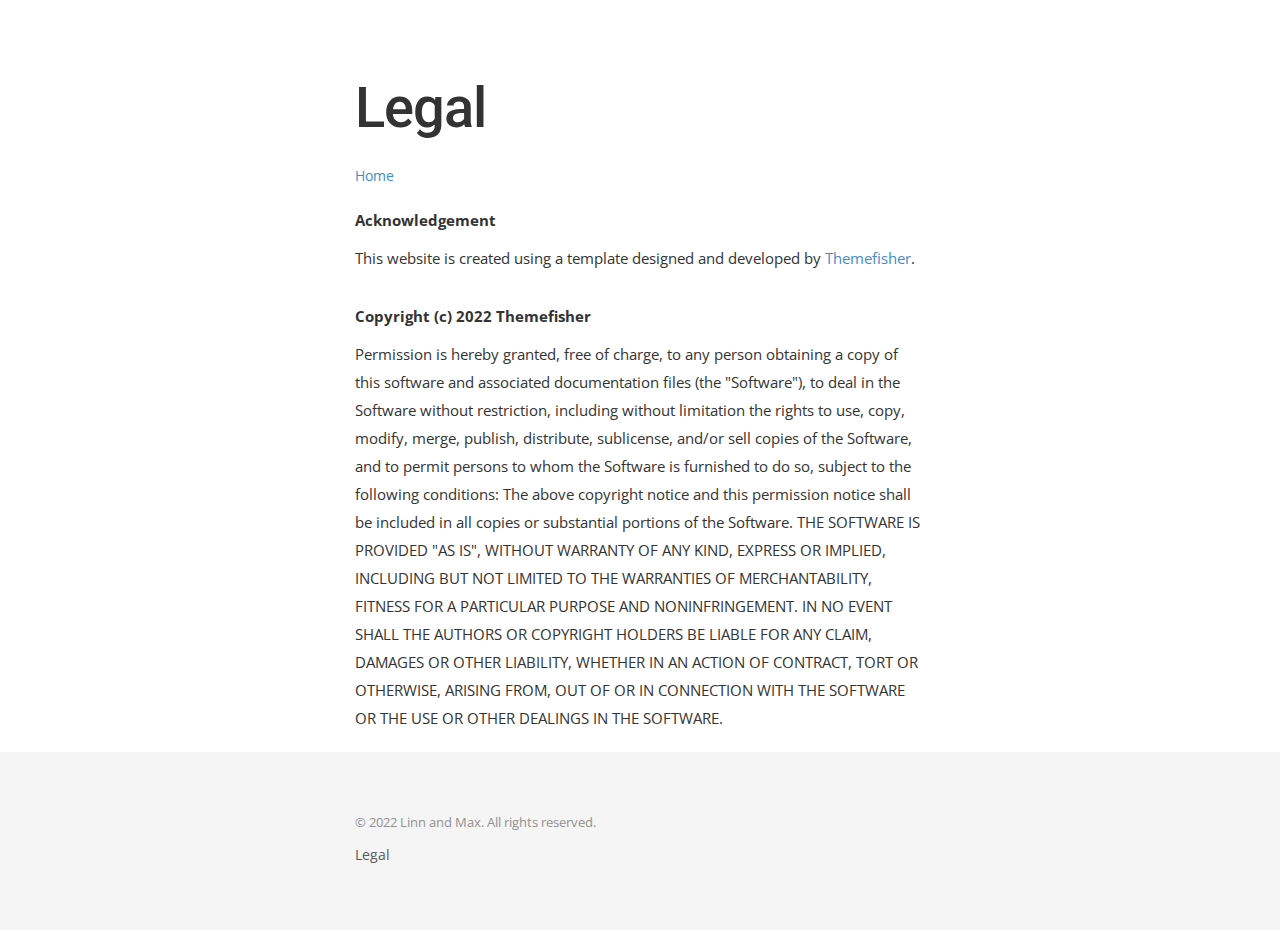
<file: legal.html>
<!DOCTYPE html>
<html class="no-js">

<head>
  <meta charset="utf-8">
  <meta http-equiv="X-UA-Compatible" content="IE=edge">
  <title>Legal</title>
  <meta name="description" content="">
  <meta name="viewport" content="width=device-width, initial-scale=1">

  <link rel="stylesheet" href="./css/owl.carousel.css" />
  <link rel="stylesheet" href="./css/bootstrap.min.css" />
  <link rel="stylesheet" href="./css/font-awesome.min.css" />
  <link rel="stylesheet" href="./css/airspace.css" />
  <link rel="stylesheet" href="./css/style.css" />
  <link rel="stylesheet" href="./css/ionicons.min.css" />
  <link rel="stylesheet" href="./css/animate.css" />
  <link rel="stylesheet" href="./css/responsive.css" />
  <link rel="stylesheet" href="./css/syntax.css" />

  <!--
/*
 * Airspace
 * Ported to Jekyll by Andrew Lee
 * https://github.com/ndrewtl/airspace-jekyll
 * Designed and Developed by ThemeFisher
 * https://themefisher.com/
 *
 */
-->
</head>

<body>
  <header>
  </header>

  <style type="text/css" media="screen">
    .container {
      margin: 10px auto;
      max-width: 600px;
      text-align: left;
    }

    h1 {
      margin: 30px 0;
      font-size: 4em;
      line-height: 1;
      letter-spacing: -1px;
    }
  </style>

  <div class="container">
    <h1>Legal</h1>
    <a href="/">Home</a>
    <br><br>
    <p><strong>Acknowledgement</strong></p>
    <p>This website is created using a template designed and developed by <a
        href="https://themefisher.com/">Themefisher</a>.</p>
    <br>
    <p><strong>Copyright (c) 2022 Themefisher</strong></p>
    <p>Permission is hereby granted, free of charge, to any person obtaining a copy of this software and associated
      documentation files (the "Software"), to deal in the Software without restriction, including without limitation
      the rights to use, copy, modify, merge, publish, distribute, sublicense, and/or sell copies of the Software, and
      to permit persons to whom the Software is furnished to do so, subject to the following conditions: The above
      copyright notice and this permission notice shall be included in all copies or substantial portions of the
      Software. THE SOFTWARE IS PROVIDED "AS IS", WITHOUT WARRANTY OF ANY KIND, EXPRESS OR IMPLIED, INCLUDING BUT NOT
      LIMITED TO THE WARRANTIES OF MERCHANTABILITY, FITNESS FOR A PARTICULAR PURPOSE AND NONINFRINGEMENT. IN NO EVENT
      SHALL THE AUTHORS OR COPYRIGHT HOLDERS BE LIABLE FOR ANY CLAIM, DAMAGES OR OTHER LIABILITY, WHETHER IN AN ACTION
      OF CONTRACT, TORT OR OTHERWISE, ARISING FROM, OUT OF OR IN CONNECTION WITH THE SOFTWARE OR THE USE OR OTHER
      DEALINGS IN THE SOFTWARE. </p>
  </div>

  <footer>
    <div class="container">
      <div class="row">
        <div class="col-md-12">
          <p>&copy; 2022 Linn and Max. All rights reserved.</p>
          <a href="legal.html">Legal</a>
        </div>
      </div>
    </div>
  </footer>
</body>

</html>
</file>
<file: css/airspace.css>
/*
 * This is the main css file that ships with the airspace theme.
 * In airspace, it is called style.css
 * However, style.css now holds additional styles for this jekyll port. (Not written by ThemeFisher)
 * The original style.css is now called airspace.css
 * 
 */

@import url(//fonts.googleapis.com/css?family=Open+Sans:400,300,600);
@import url(//fonts.googleapis.com/css?family=Roboto:400,100,300,500,700);
@import url(//fonts.googleapis.com/css?family=Volkhov:400italic);
/* var text-decoration */
/*--
	Common Css
--*/
body {
  font-family: 'Open Sans', sans-serif;
  -webkit-font-smoothing: antialiased;
}
h1,
h2,
h3,
h4,
h5,
h6 {
  font-family: 'Roboto', sans-serif;
}
h2 {
  font-size: 30px;
  font-weight: 400;
}
h3 {
  font-size: 28px;
  font-weight: 300;
}
p {
  font-size: 15px;
  line-height: 28px;
}
ul {
  padding: 0;
  margin: 0;
  list-style: none;
}
a,
a:active,
a:focus,
a:active {
  text-decoration: none !important;
}
.section-title {
  margin-bottom: 70px;
}
.section-title h2 {
  text-transform: uppercase;
  font-size: 28px;
  font-weight: 600;
}
.section-title p {
  font-family: 'Volkhov', serif;
  font-style: italic;
  color: rgb(0, 0, 0);
}
/*--
	Header Start
--*/
header {
  background: #fff;
  padding: 20px 0;
}
header .navbar {
  margin-bottom: 0px;
  border: 0px;
}
header .navbar-brand {
  padding-top: 5px;
}
header .navbar-default {
  background: none;
  border: 0px;
}
header .navbar-default .navbar-nav {
  padding-top: 10px;
}
header .navbar-default .navbar-nav li a {
  color: #333333;
  padding: 10px 26px;
  font-size: 15px;
}
font header .navbar-default .navbar-nav li a:hover {
  color: #000;
}
/*---------------------------------------------
					Index Start
-----------------------------------------------*/
/*--
	Slider Start
--*/
#slider {
  background: url("../img/lm_wide.jpg") no-repeat center;
  background-size: cover;
  background-attachment: local;
  /* background-position: 10% 0%; */
  background-position: center; 
  padding: 200px 0 280px 0;
  position: relative;
}
#slider:before {
  content: "";
  position: absolute;
  left: 0;
  top: 0;
  bottom: 0;
  right: 0;
  width: 100%;
  height: 100%;
  background: linear-gradient(to left, #8b86a3, #322e40);
  opacity: 0.8;
}
#slider .block {
  color: #E3E3E4;
}
#slider .block h1 {
  font-family: 'Roboto', sans-serif;
  font-weight: 100;
  font-size: 45px;
  line-height: 60px;
  letter-spacing: 10px;
  padding-bottom: 45px;
}
#slider .block p {
  font-size: 23px;
  line-height: 40px;
  font-family: 'Roboto', sans-serif;
  font-weight: 300;
  letter-spacing: 3px;
}
/*--
	wrapper Start
--*/
#intro {
  /* padding: 100px 0; */
}
#intro .block h2 {
  padding-top: 35px;
  line-height: 27px;
  margin: 0;
}
#intro .block p {
  color: #000000;
  padding-top: 20px;
}
#intro .block img {
  /* padding-left: 40px; */
  width: 100%;
}
#intro .section-title {
  margin-bottom: 0px;
}
#intro .section-title p {
  padding-top: 20px;
}
/*--
	service Start
--*/
#service {
  text-align: center;
  padding: 90px 0;
}
#service .service-item {
  padding-bottom: 30px;
}
#service .service-item i {
  font-size: 60px;
  color: #4A4656;
}
#service .service-item h4 {
  padding-top: 20px;
  margin: 0;
  color: #666;
}
#service .service-item p {
  color: rgb(0, 0, 0);
  padding-top: 10px;
  margin: 0;
  font-size: 14px;
  line-height: 1.8;
}
/*--
	call-to-action Start
--*/
#call-to-action {
  background: url("../img/call-to-action-bg.jpg") no-repeat;
  background-size: cover;
  background-attachment: fixed;
  padding: 70px 0px;
  position: relative;
  text-align: center;
  color: #fff;
}
#call-to-action:before {
  content: "";
  position: absolute;
  left: 0;
  right: 0;
  top: 0;
  bottom: 0;
  width: 100%;
  height: 100%;
  background: #1d192c;
  opacity: 0.8;
}
#call-to-action h2 {
  padding-bottom: 20px;
  line-height: 33px;
  margin: 0;
  font-size: 30px;
}
#call-to-action p {
  font-size: 14px;
  line-height: 1.6;
}
#call-to-action .btn-call-to-action {
  padding: 15px 35px;
  border: none;
  background-color: #fff;
  font-size: 15px;
  color: #333333;
  margin-top: 30px;
}
/*--
	Feature Start
--*/
#feature {
  background: url("../img/featue-bg.jpg");
  background-position: 50% 94px;
  width: 100%;
  display: block;
  position: relative;
  overflow: visible;
  background-attachment: fixed;
  background-repeat: no-repeat;
  background-position: center center;
  background-color: #fff;
  -webkit-background-size: cover;
  -moz-background-size: cover;
  -o-background-size: cover;
  background-size: cover;
  -webkit-box-sizing: border-box;
  -moz-box-sizing: border-box;
  box-sizing: border-box;
  -webkit-backface-visibility: hidden;
  backface-visibility: hidden;
  padding: 100px 0;
}
#feature h2 {
  font-size: 28px;
  font-weight: 600;
  margin-bottom: 30px;
}
#feature p {
  color: #000000;
  margin-bottom: 20px;
}
#feature .btn-view-works {
  background: #655E7A;
  color: #fff;
  padding: 10px 20px;
}
/*--
	content Start
--*/
#testimonial {
  padding: 100px 0;
}
#testimonial .block h2 {
  line-height: 27px;
  color: #5C5C5C;
  padding-top: 110px;
}
#testimonial .block p {
  padding-top: 50px;
  color: #7B7B7B;
}
#testimonial .counter-box li {
  width: 50%;
  float: left;
  text-align: center;
  margin: 30px 0 30px;
}
#testimonial .counter-box li i {
  font-size: 35px;
}
#testimonial .counter-box li h4 {
  font-size: 30px;
  font-weight: bold;
}
#testimonial .counter-box li span {
  color: #555;
}
#testimonial .testimonial-carousel {
  text-align: center;
  width: 75%;
  border: 1px solid #DEDEDE;
  padding: 24px;
  margin: 0 auto;
}
#testimonial .testimonial-carousel img {
  padding-bottom: 38px;
}
#testimonial .testimonial-carousel p {
  line-height: 28px;
  font-weight: 300;
  padding-bottom: 20px;
}
#testimonial .testimonial-carousel .user img {
  padding-bottom: 0px;
  border-radius: 500px;
}
#testimonial .testimonial-carousel .user p {
  padding-bottom: 0;
  font-size: 12px;
  line-height: 20px;
  color: #353241;
}
#testimonial .testimonial-carousel .user p span {
  display: block;
  color: #353241;
  font-weight: 600;
}
#testimonial .testimonial-carousel .owl-carousel .owl-pagination div {
  border: 1px solid #1D1D1D;
  border-radius: 500px;
  display: inline-block;
  height: 10px;
  margin-right: 15px;
  width: 10px;
}
#testimonial .testimonial-carousel .owl-carousel .owl-pagination div.active {
  background: #5C5C5C;
  font-size: 30px;
  display: inline-block;
  border: 0px;
}
/*--
	features Start
--*/
#clients-logo-section {
  padding-top: 30px;
  padding-bottom: 75px;
}
#clients-logo-section .clients-logo-img {
  padding: 0px 50px;
}
/*---------------------------------------------
					Work Start
-----------------------------------------------*/
/*--
	Slider-work Start
--*/
#global-header {
  background: url("../img/slider-bg.jpg") no-repeat;
  background-size: cover;
  padding-top: 150px;
  padding-bottom: 107px;
  position: relative;
  background-attachment: fixed;
}
#global-header:before {
  content: "";
  position: absolute;
  left: 0;
  top: 0;
  bottom: 0;
  right: 0;
  width: 100%;
  height: 100%;
  background: linear-gradient(to left, #928dab, #1f1c2c 70%);
  opacity: 0.8;
}
#global-header .block {
  color: #E3E3E4;
  margin: 0 auto;
  padding-left: 90px;
  text-align: center;
}
#global-header .block h1 {
  font-weight: 100;
  font-size: 45px;
  letter-spacing: 6px;
  padding-bottom: 15px;
  margin-top: 0;
  text-transform: capitalize;
}
#global-header .block p {
  font-size: 16px;
  font-weight: 300;
  letter-spacing: 1px;
  word-spacing: 3px;
}
/*--
	portfolio-work Start
--*/
#portfolio-work {
  overflow: hidden;
  padding: 80px 0;
}
#portfolio-work .block .portfolio-menu {
  padding-bottom: 30px;
  text-align: center;
}
#portfolio-work .block .portfolio-menu ul {
  border: 1px solid #999999;
  display: inline-block;
  margin-bottom: 40px;
}
#portfolio-work .block .portfolio-menu ul li {
  display: inline-block;
  padding: 0px 25px;
  cursor: pointer;
  font-size: 15px;
  line-height: 40px;
  font-weight: 600;
  color: #333333;
  text-transform: capitalize;
  position: relative;
}
#portfolio-work .block .portfolio-menu ul .active {
  color: #655E7A;
  position: relative;
}
#portfolio-work .block .portfolio-menu ul .active:before {
  content: "\f0d7";
  position: absolute;
  font-family: 'FontAwesome';
  bottom: -18px;
  font-size: 30px;
  width: 20px;
  left: 0px;
  right: 0px;
  top: 23px;
  margin: 0 auto;
  color: #fff;
  text-shadow: 0 1px 0px rgba(0, 0, 0, 0.9);
  -webkit-transition: all 0.4s ease-in-out;
  -moz-transition: all 0.4s ease-in-out;
  -o-transition: all 0.4s ease-in-out;
  -ms-transition: all 0.4s ease-in-out;
  transition: all 0.4s ease-in-out;
}
#portfolio-work .block .portfolio-menu ul li:hover:before {
  content: "\f0d7";
  position: absolute;
  font-family: 'FontAwesome';
  bottom: -18px;
  font-size: 30px;
  width: 20px;
  left: 0px;
  right: 0px;
  top: 24px;
  margin: 0 auto;
  color: #fff;
  text-shadow: 0 1px 0px rgba(0, 0, 0, 0.9);
  -webkit-transition: all 0.4s ease-in-out;
  -moz-transition: all 0.4s ease-in-out;
  -o-transition: all 0.4s ease-in-out;
  -ms-transition: all 0.4s ease-in-out;
  transition: all 0.4s ease-in-out;
}
#portfolio-work .block .portfolio-contant ul li {
  float: left;
  width: 32.22%;
  overflow: hidden;
  margin: 6px;
  position: relative;
}
#portfolio-work .block .portfolio-contant ul li:hover .overly {
  opacity: 1;
}
#portfolio-work .block .portfolio-contant ul li:hover .position-center {
  position: absolute;
  top: 50%;
  -webkit-transform: translate(0%, -50%);
  -moz-transform: translate(0%, -50%);
  -ms-transform: translate(0%, -50%);
  transform: translate(0%, -50%);
}
#portfolio-work .block .portfolio-contant ul li a {
  display: block;
  color: #fff;
}
#portfolio-work .block .portfolio-contant ul li a h2 {
  font-size: 22px;
  text-transform: uppercase;
  letter-spacing: 1px;
}
#portfolio-work .block .portfolio-contant ul li a p {
  font-size: 15px;
}
#portfolio-work .block .portfolio-contant ul li a span {
  font-style: italic;
  font-size: 13px;
  color: #655E7A;
}
#portfolio-work .block .portfolio-contant ul img {
  width: 100%;
  height: auto;
}
#portfolio-work .block .portfolio-contant .overly {
  position: absolute;
  top: 0;
  bottom: 0;
  right: 0;
  left: 0;
  background: rgba(0, 0, 0, 0.9);
  opacity: 0;
  -webkit-transition: .3s all;
  -o-transition: .3s all;
  transition: .3s all;
  text-align: center;
}
#portfolio-work .block .portfolio-contant .position-center {
  position: absolute;
  top: 50%;
  left: 10%;
  -webkit-transform: translate(0%, 50%);
  -moz-transform: translate(0%, 50%);
  -ms-transform: translate(0%, 50%);
  transform: translate(0%, 50%);
  -webkit-transition: .5s all;
  -o-transition: .5s all;
  transition: .5s all;
}
#portfolio-work .block .mix {
  display: none;
}
/*--
	wrapper-work Start
--*/
#wrapper-work {
  overflow: hidden;
  padding-top: 100px;
}
#wrapper-work ul li {
  width: 50%;
  float: left;
  position: relative;
}
#wrapper-work ul li img {
  width: 100%;
  height: 100%;
}
#wrapper-work ul li .items-text {
  position: absolute;
  top: 0;
  bottom: 0;
  left: 0;
  right: 0;
  width: 100%;
  height: 100%;
  color: #fff;
  background: rgba(0, 0, 0, 0.6);
  padding-left: 44px;
  padding-top: 140px;
}
#wrapper-work ul li .items-text h2 {
  padding-bottom: 28px;
  padding-top: 75px;
  position: relative;
}
#wrapper-work ul li .items-text h2:before {
  content: "";
  position: absolute;
  left: 0;
  bottom: 0;
  width: 75px;
  height: 3px;
  background: #fff;
}
#wrapper-work ul li .items-text p {
  padding-top: 30px;
  font-size: 16px;
  line-height: 27px;
  font-weight: 300;
  padding-right: 80px;
}
/*--
	features-work Start
--*/
#features-work {
  padding-top: 50px;
  padding-bottom: 75px;
}
#features-work .block ul li {
  width: 19%;
  text-align: center;
  display: inline-block;
  padding: 40px 0px;
}
/*---------------------------------------------
					Work Close
-----------------------------------------------*/
/*=============================================*/
/*---------------------------------------------
					 Contact Start
-----------------------------------------------*/
/*--
	slider-contact Start
--*/
#slider-contact {
  background: url("../img/slider-bg.jpg") no-repeat;
  background-size: cover;
  padding-top: 150px;
  padding-bottom: 107px;
  position: relative;
}
#slider-contact:before {
  content: "";
  position: absolute;
  left: 0;
  top: 0;
  bottom: 0;
  right: 0;
  width: 100%;
  height: 100%;
  background: linear-gradient(to left, #928dab, #1f1c2c 70%);
  opacity: 0.8;
}
#slider-contact .block {
  color: #E3E3E4;
  margin: 0 auto;
  padding-left: 90px;
}
#slider-contact .block h1 {
  font-family: 'Roboto', sans-serif;
  font-weight: 100;
  font-size: 45px;
  line-height: 60px;
  letter-spacing: 6px;
  padding-bottom: 15px;
}
#slider-contact .block p {
  font-size: 23px;
  line-height: 40px;
  font-family: 'Roboto', sans-serif;
  font-weight: 300;
  letter-spacing: 1px;
  word-spacing: 3px;
}
/*--
	contact-form Start
--*/
#contact-form {
  padding-top: 70px;
  padding-bottom: 35px;
}
#contact-form .block form .form-group {
  padding-bottom: 15px;
  margin: 0px;
}
#contact-form .block form .form-group .form-control {
  background: #F6F8FA;
  height: 60px;
  border: 1px solid #EEF2F6;
  box-shadow: none;
  width: 100%;
}
#contact-form .block form .form-group-2 {
  padding-bottom: 15px;
  margin: 0px;
}
#contact-form .block form .form-group-2 textarea {
  background: #F6F8FA;
  height: 135px;
  border: 1px solid #EEF2F6;
  box-shadow: none;
  width: 100%;
}
#contact-form .block button {
  width: 100%;
  height: 60px;
  background: #47424C;
  border: none;
  color: #fff;
  font-family: 'Open Sans', sans-serif;
  font-size: 18px;
}
/*--
	wrapper-contact Start
--*/
.address-block li {
  margin-bottom: 20px;
}
.address-block li i {
  margin-right: 15px;
  font-size: 20px;
  width: 20px;
}
.social-icons {
  margin-top: 40px;
}
.social-icons li {
  display: inline-block;
  margin: 0 6px;
}
.social-icons a {
  display: inline-block;
}
.social-icons i {
  color: #2C2C2C;
  margin-right: 25px;
  font-size: 25px;
}
.google-map {
  position: relative;
}
.google-map #map {
  width: 100%;
  height: 300px;
  background-color: #ff432e;
}
#contact-box {
  padding-top: 35px;
  padding-bottom: 58px;
}
#contact-box .block img {
  width: 100%;
}
#contact-box .block h2 {
  font-family: 'Open Sans', sans-serif;
  font-weight: 300;
  color: #000;
  font-size: 28px;
  padding-bottom: 30px;
}
#contact-box .block p {
  color: #5C5C5C;
  display: block;
}
/*--
	features-contact Start
--*/
#features-contact {
  padding-top: 50px;
  padding-bottom: 75px;
}
#features-contact .block ul li {
  width: 19%;
  text-align: center;
  display: inline-block;
  padding: 40px 0px;
}
/*---------------------------------------------
					Contact Close
-----------------------------------------------*/
/*--------- Heading------------*/
.heading {
  padding-bottom: 60px;
  text-align: center;
}
.heading h2 {
  color: #000;
  font-size: 30px;
  line-height: 40px;
  font-weight: 400;
}
.heading p {
  font-size: 18px;
  line-height: 40px;
  color: #292929;
  font-weight: 300;
}
/*---------------------------*/
/*--
	footer Start
--*/
footer {
  background: #F5F5F5;
  text-align: center;
  padding-top: 48px;
  padding-bottom: 55px;
}
footer p {
  font-size: 13px;
  line-height: 25px;
  color: #919191;
}
footer a {
  color: #595959;
}
footer .footer-manu {
  padding-bottom: 25px;
}
footer .footer-manu ul {
  margin: 0px;
  padding: 0px;
}
footer .footer-manu ul li {
  display: inline-block;
  padding: 0px 20px;
}
footer .footer-manu ul li a {
  display: inline-block;
  color: #494949;
}
footer .footer-manu ul li a:hover {
  color: #000;
}
</file>
<file: css/style.css>
/*
 * This css file includes styles added in the jekyll port of this theme.
 * To find the original style.css that ships with Airspace, read airspace.css
 *
 */

 .italic {
   font-style: italic;
 }

 .bold {
   font-weight: bold;
 }

 .center-text {
   text-align: center;
 }

.post-area {
  padding: 40px;
  width: 100%;
  min-height: 150px;
  background-color: white;
  border-bottom: 1px dotted #ddd;
}

.post-area a:link, .post-area a:visited {
  font-size: 30px;
  color: #333;
}

.post-area a:hover {
  color: #0D0017;
}

img {
  border-radius: 12%;
}
</file>
<file: css/responsive.css>
/*		Default Layout: 992px. 
		Gutters: 24px.
		Outer margins: 48px.
		Leftover space for scrollbars @1024px: 32px.
-------------------------------------------------------------------------------
cols    1     2      3      4      5      6      7      8      9      10
px      68    160    252    344    436    528    620    712    804    896    */
/*		Tablet Layout: 768px.
		Gutters: 24px.
		Outer margins: 28px.
		Inherits styles from: Default Layout.
-----------------------------------------------------------------
cols    1     2      3      4      5      6      7      8
px      68    160    252    344    436    528    620    712    */
@media only screen and (min-width: 768px) and (max-width: 991px) {
  /*---------------------------------------------
					Index Start 
-----------------------------------------------*/
  /*--
	wrapper Start 
--*/
  #wrapper {
    text-align: center;
  }
  #wrapper .block img {
    padding-top: 100px;
    width: 50%;
  }
  /*--
	content Start 
--*/
  #content {
    text-align: center;
  }
  #content .block {
    padding-bottom: 100px;
  }
  /*--
	features Start 
--*/
  #features {
    text-align: center;
  }
  /*--
	footer Start 
--*/
  footer .navbar {
    margin-bottom: 0px;
    border: 0px;
    min-height: 40px;
  }
  footer .navbar-default {
    border: 0px;
    width: 68%;
  }
  footer .navbar-default .navbar-nav li a {
    color: #494949;
    padding: 10px 10px;
    font-size: 15px;
  }
  footer .navbar-default .navbar-nav li a:hover {
    color: #000;
  }
  /*---------------------------------------------
					Index Close 
-----------------------------------------------*/
  /*=============================================*/
  /*---------------------------------------------
					Work Start 
-----------------------------------------------*/
  /*--
	slider-work Start 
--*/
  #slider-work .block h1 {
    font-size: 28px;
  }
  #slider-work .block p {
    font-size: 15px;
  }
  /*--
	portfolio Start 
--*/
  #portfolio-work .block .portfolio-manu {
    padding-left: 0px;
  }
  #portfolio-work .block .portfolio-contant ul li a .img-heading {
    padding: 5px 0 5px 13px;
  }
  #portfolio-work .block .portfolio-contant ul li a .img-heading h2 {
    font-size: 20px;
    line-height: 25px;
  }
  #portfolio-work .block .portfolio-contant ul li a .img-heading p {
    font-size: 11px;
    line-height: 20px;
  }
  #portfolio-work .block .portfolio-contant ul li a .overlay {
    padding-left: 15px;
  }
  #portfolio-work .block .portfolio-contant ul li a .overlay h2 {
    padding-top: 30px;
    padding-bottom: 15px;
    font-size: 20px;
    line-height: 25px;
  }
  #portfolio-work .block .portfolio-contant ul li a .overlay p {
    font-size: 11px;
    line-height: 20px;
    padding-top: 15px;
  }
  /*--
	wrapper Start 
--*/
  #wrapper-work ul li .items-text {
    padding-top: 0;
    padding-left: 25px;
  }
  #wrapper-work ul li .items-text h2 {
    padding-bottom: 10px;
    padding-top: 40px;
  }
  #wrapper-work ul li .items-text p {
    font-size: 14px;
    line-height: 20px;
    padding-right: 30px;
  }
  /*--
	features Start 
--*/
  #features-work .block ul li {
    width: 49%;
  }
  /*---------------------------------------------
					Work close 
-----------------------------------------------*/
  /*=============================================*/
  /*---------------------------------------------
					contact start 
-----------------------------------------------*/
  #wrapper-contact .block {
    padding-bottom: 50px;
  }
  /*--
	features-contact Start 
--*/
  #features-contact .block ul li {
    width: 49%;
  }
  /*---------------------------------------------
					contact close 
-----------------------------------------------*/
  /*------------------*/
}
/*		Mobile Layout: 320px.
		Gutters: 24px.
		Outer margins: 34px.
		Inherits styles from: Default Layout.
---------------------------------------------
cols    1     2      3
px      68    160    252    */
@media only screen and (max-width: 767px) {
  /*---------------------------------------------
					Index Start 
-----------------------------------------------*/
  .heading {
    padding-left: 0px;
  }
  h2 {
    font-size: 18px;
  }
  p {
    font-size: 13px;
  }
  header .navbar-default .navbar-toggle {
    margin-top: 20px;
    margin-bottom: 20px;
  }
  #slider {
    padding-top: 90px;
    padding-bottom: 100px;
  }
  #slider .block {
    padding-left: 0px;
  }
  #slider .block h1 {
    font-size: 20px;
  }
  #slider .block p {
    font-size: 13px;
  }
  /*--
	wrapper Start 
--*/
  #wrapper {
    text-align: center;
    padding-top: 70px;
    padding-bottom: 100px;
  }
  #wrapper .block img {
    padding-top: 100px;
    padding-left: 0px;
    width: 100%;
  }
  /*--
	service Start 
--*/
  #service {
    padding-top: 100px;
  }
  #service .thumbnail {
    padding-bottom: 70px;
  }
  /*--
	call-to-action Start 
--*/
  #call-to-action p {
    padding: 0px 0px 40px;
  }
  #call-to-action .btn {
    padding: 10px 20px;
    font-size: 15px;
  }
  /*--
	content Start 
--*/
  #content {
    text-align: center;
    padding-top: 70px;
  }
  #content .block {
    padding-bottom: 100px;
  }
  #content .block h2 {
    padding-top: 0px;
  }
  #content .block-bottom {
    padding: 0px;
  }
  #content .block-bottom .item-img {
    padding-left: 0px;
  }
  /*--
	features Start 
--*/
  #features .features-img {
    text-align: center;
  }
  /*---------------------------------------------
					Index Close 
-----------------------------------------------*/
  /*=============================================*/
  /*---------------------------------------------
					Work Start 
-----------------------------------------------*/
  #slider-work {
    padding-top: 100px;
    padding-bottom: 100px;
  }
  #slider-work .block {
    padding-left: 0px;
  }
  #slider-work .block h1 {
    font-size: 20px;
  }
  #slider-work .block p {
    font-size: 11px;
    line-height: 25px;
  }
  /*--
	portfolio Start 
--*/
  #portfolio-work .block .portfolio-manu {
    padding-left: 0px;
    text-align: center;
  }
  #portfolio-work .block .portfolio-manu ul li {
    padding: 0 8px;
  }
  #portfolio-work .block .portfolio-contant ul li {
    width: 100%;
  }
  #portfolio-work .block .portfolio-contant ul li a .img-heading {
    padding: 5px 0 5px 13px;
  }
  #portfolio-work .block .portfolio-contant ul li a .img-heading h2 {
    font-size: 20px;
    line-height: 25px;
  }
  #portfolio-work .block .portfolio-contant ul li a .img-heading p {
    font-size: 11px;
    line-height: 20px;
  }
  #portfolio-work .block .portfolio-contant ul li a .overlay {
    padding-left: 15px;
  }
  #portfolio-work .block .portfolio-contant ul li a .overlay h2 {
    padding-top: 65px;
    padding-bottom: 15px;
    font-size: 20px;
    line-height: 25px;
  }
  #portfolio-work .block .portfolio-contant ul li a .overlay p {
    font-size: 11px;
    line-height: 20px;
    padding-top: 15px;
    padding-right: 5px;
  }
  /*--
	wrapper Start 
--*/
  #wrapper-work ul li {
    float: none;
    width: 100%;
  }
  #wrapper-work ul li .items-text {
    padding-left: 15px;
    padding-top: 30px;
  }
  #wrapper-work ul li .items-text h2 {
    padding-top: 10px;
    padding-bottom: 15px;
    font-size: 20px;
    line-height: 25px;
  }
  #wrapper-work ul li .items-text p {
    font-size: 11px;
    line-height: 20px;
    padding-top: 15px;
  }
  /*--
	features Start 
--*/
  #features-work .block ul li {
    display: block;
    width: 100%;
  }
  /*---------------------------------------------
					Work close 
-----------------------------------------------*/
  /*=============================================*/
  /*---------------------------------------------
					contact Start 
-----------------------------------------------*/
  /*--
	slider-contact Start 
--*/
  #slider-contact {
    padding-top: 100px;
    padding-bottom: 100px;
  }
  #slider-contact .block {
    padding-left: 0px;
  }
  #slider-contact .block h1 {
    font-size: 20px;
  }
  #slider-contact .block p {
    font-size: 11px;
    line-height: 25px;
  }
  /*--
	wrapper-contact Start 
--*/
  #wrapper-contact .block {
    padding-bottom: 50px;
  }
  #wrapper-contact .block .location p {
    width: 100%;
  }
  #wrapper-contact .block .social-media-icon a i {
    padding-top: 30px;
  }
  /*--
	features-contact Start 
--*/
  #features-contact .block ul li {
    display: block;
    width: 100%;
  }
  /*---------------------------------------------
					contact close 
-----------------------------------------------*/
  /*--
	footer Start 
--*/
  footer .footer-manu {
    display: none;
  }
}
/*		Wide Mobile Layout: 480px.
		Gutters: 24px.
		Outer margins: 22px.
		Inherits styles from: Default Layout, Mobile Layout.
------------------------------------------------------------
cols    1     2      3      4      5
px      68    160    252    344    436    */
/*	Retina media query.
	Overrides styles for devices with a 
	device-pixel-ratio of 2+, such as iPhone 4.
-----------------------------------------------    */
</file>
<file: css/syntax.css>
/*
 * syntax.css
 * GitHub syntax highlighting styles
 * obtained from https://github.com/mojombo/tpw/blob/master/css/syntax.css
 *
 */
 
.highlight  { background: #ffffff; }
.highlight .c { color: #999988; font-style: italic } /* Comment */
.highlight .err { color: #a61717; background-color: #e3d2d2 } /* Error */
.highlight .k { font-weight: bold } /* Keyword */
.highlight .o { font-weight: bold } /* Operator */
.highlight .cm { color: #999988; font-style: italic } /* Comment.Multiline */
.highlight .cp { color: #999999; font-weight: bold } /* Comment.Preproc */
.highlight .c1 { color: #999988; font-style: italic } /* Comment.Single */
.highlight .cs { color: #999999; font-weight: bold; font-style: italic } /* Comment.Special */
.highlight .gd { color: #000000; background-color: #ffdddd } /* Generic.Deleted */
.highlight .gd .x { color: #000000; background-color: #ffaaaa } /* Generic.Deleted.Specific */
.highlight .ge { font-style: italic } /* Generic.Emph */
.highlight .gr { color: #aa0000 } /* Generic.Error */
.highlight .gh { color: #999999 } /* Generic.Heading */
.highlight .gi { color: #000000; background-color: #ddffdd } /* Generic.Inserted */
.highlight .gi .x { color: #000000; background-color: #aaffaa } /* Generic.Inserted.Specific */
.highlight .go { color: #888888 } /* Generic.Output */
.highlight .gp { color: #555555 } /* Generic.Prompt */
.highlight .gs { font-weight: bold } /* Generic.Strong */
.highlight .gu { color: #aaaaaa } /* Generic.Subheading */
.highlight .gt { color: #aa0000 } /* Generic.Traceback */
.highlight .kc { font-weight: bold } /* Keyword.Constant */
.highlight .kd { font-weight: bold } /* Keyword.Declaration */
.highlight .kp { font-weight: bold } /* Keyword.Pseudo */
.highlight .kr { font-weight: bold } /* Keyword.Reserved */
.highlight .kt { color: #445588; font-weight: bold } /* Keyword.Type */
.highlight .m { color: #009999 } /* Literal.Number */
.highlight .s { color: #d14 } /* Literal.String */
.highlight .na { color: #008080 } /* Name.Attribute */
.highlight .nb { color: #0086B3 } /* Name.Builtin */
.highlight .nc { color: #445588; font-weight: bold } /* Name.Class */
.highlight .no { color: #008080 } /* Name.Constant */
.highlight .ni { color: #800080 } /* Name.Entity */
.highlight .ne { color: #990000; font-weight: bold } /* Name.Exception */
.highlight .nf { color: #990000; font-weight: bold } /* Name.Function */
.highlight .nn { color: #555555 } /* Name.Namespace */
.highlight .nt { color: #000080 } /* Name.Tag */
.highlight .nv { color: #008080 } /* Name.Variable */
.highlight .ow { font-weight: bold } /* Operator.Word */
.highlight .w { color: #bbbbbb } /* Text.Whitespace */
.highlight .mf { color: #009999 } /* Literal.Number.Float */
.highlight .mh { color: #009999 } /* Literal.Number.Hex */
.highlight .mi { color: #009999 } /* Literal.Number.Integer */
.highlight .mo { color: #009999 } /* Literal.Number.Oct */
.highlight .sb { color: #d14 } /* Literal.String.Backtick */
.highlight .sc { color: #d14 } /* Literal.String.Char */
.highlight .sd { color: #d14 } /* Literal.String.Doc */
.highlight .s2 { color: #d14 } /* Literal.String.Double */
.highlight .se { color: #d14 } /* Literal.String.Escape */
.highlight .sh { color: #d14 } /* Literal.String.Heredoc */
.highlight .si { color: #d14 } /* Literal.String.Interpol */
.highlight .sx { color: #d14 } /* Literal.String.Other */
.highlight .sr { color: #009926 } /* Literal.String.Regex */
.highlight .s1 { color: #d14 } /* Literal.String.Single */
.highlight .ss { color: #990073 } /* Literal.String.Symbol */
.highlight .bp { color: #999999 } /* Name.Builtin.Pseudo */
.highlight .vc { color: #008080 } /* Name.Variable.Class */
.highlight .vg { color: #008080 } /* Name.Variable.Global */
.highlight .vi { color: #008080 } /* Name.Variable.Instance */
.highlight .il { color: #009999 } /* Literal.Number.Integer.Long */
</file>
